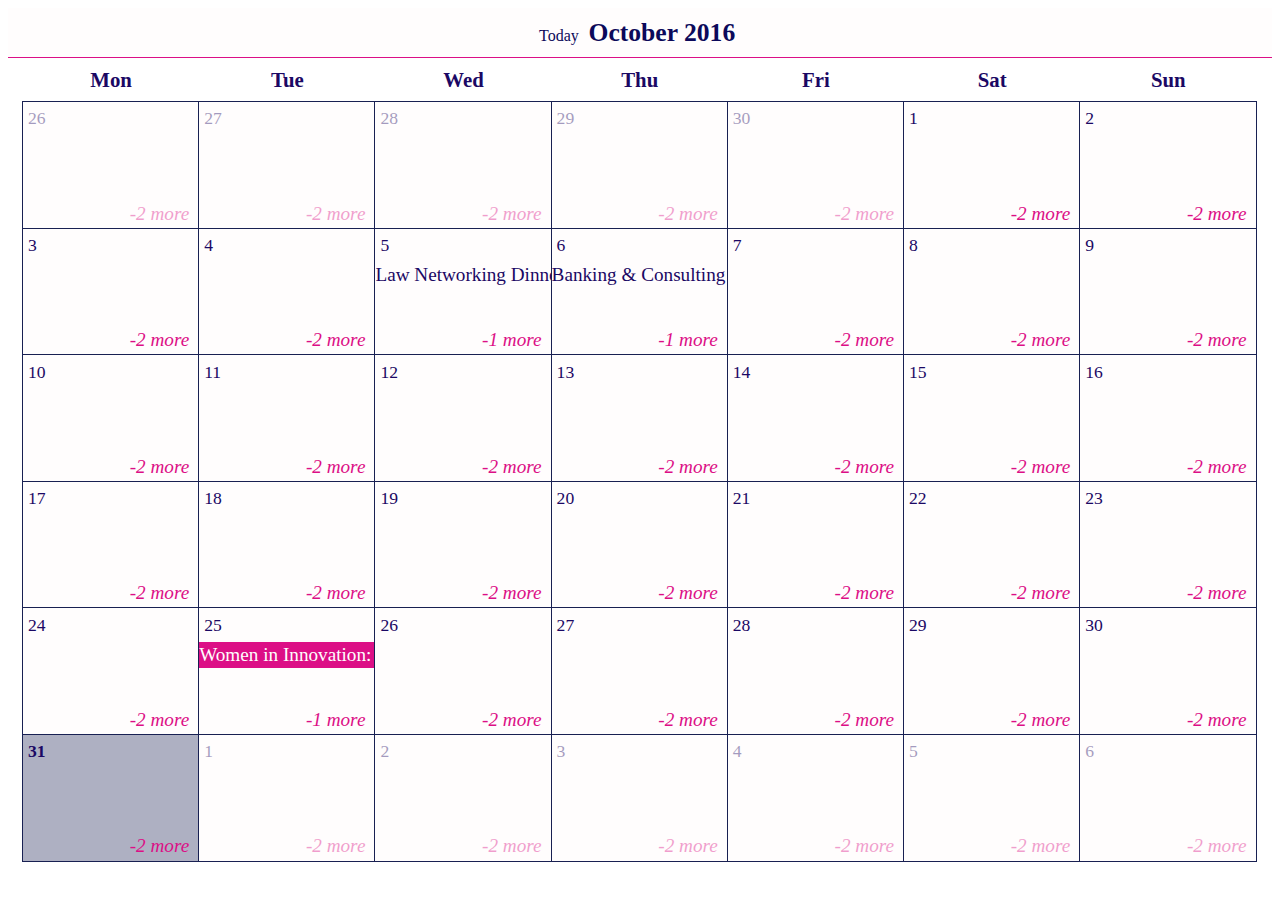
<file: wcan1.html>
<!DOCTYPE html>

<html>

<div id="template-container" class="view-month" ng:include="getTemplate()" ng:class="{small: templateSize=='small'}" onload="onTemplateLoaded()"><style class="ng-scope">
	body {
	}
	
	.inner {
		padding: 0px 15px;
		position: relative;
	}

	.inffuse-container {
		height: auto;
	}

	#template-container {
		height: auto;
		position: relative !important;
	}
	
	#content {
	}

	.period-selector {
		text-align: center;
		position: relative;
		border-bottom: 1px solid rgba(0,0,0,0.1);
		height: 50px;
		line-height: 50px;
		
		-webkit-box-sizing: border-box;
		-moz-box-sizing: border-box;
		-ms-box-sizing: border-box;
		box-sizing: border-box;
	}
	
	.period-selector .header {
		width: 150px;
		font-weight: 600;
		display: inline-block;
		text-transform: capitalize;
	}

	.period-selector .icon {
		line-height: 44px;
		vertical-align: top;
		display: inline-block;
		cursor: pointer;
		opacity: 0.7;
	}

	.period-selector .icon:before {
		font-size: 1.2rem;
	}

	.ltr .period-selector .icon {
		padding-left: 12px;
	}
		
	.rtl .period-selector .icon {
		padding-right: 12px;
	}

	.period-selector .icon:hover {
		opacity: 1;
	}

	#weeks-container {
		position: relative;
	}

	.week {
		white-space: nowrap;
	}

	.day,.day-title {
		display: inline-block;
		width: 20%;
		
		-webkit-box-sizing: border-box;
		-moz-box-sizing: border-box;
		-ms-box-sizing: border-box;
		box-sizing: border-box;
	}

	.withWeekends .day, .withWeekends .day-title {
		width: 14.28%;
	}
	
	.day {
		display: inline-block;
		position: relative;
		padding-bottom: 0.7rem;
		xoverflow: hidden;
		outline: 1px solid #eee;
		vertical-align: top;
	}

	.day:last-child {
	}

	.popup {
		position: absolute;
		height: 50%;
		width: 40%;
		
		top: 0;
		right: 0;
		left: 0;
		bottom: 0;

		border: 1px solid #aaa;
		border-radius: 2px;

		-webkit-box-sizing: border-box;
		-moz-box-sizing: border-box;
		-ms-box-sizing: border-box;
		box-sizing: border-box;
	}

	.popup-container {
		height: 100%;
	}
	
	.popup-content {
		padding: 0 2px; /* arrow fix */
	}

	.arrow {
		border: 12px solid black;
		position: absolute;
	}

	.arrow.shadow {
		margin-top: 2px;
		
		-webkit-filter: blur(2px);
	  -moz-filter: blur(2px);
	  -o-filter: blur(2px);
	  -ms-filter: blur(2px);
	  filter: blur(2px);
	}

	.arrow.border {
		border-color: #aaa;
	}

	.arrow.left {
		border-top-color: transparent !important;
		border-bottom-color: transparent !important;
		border-left-color: transparent !important;
	}

	.arrow.right {
		border-top-color: transparent !important;
		border-right-color: transparent !important;
		border-bottom-color: transparent !important;
	}

	.arrow.top {
		border-top-color: transparent !important;
		border-right-color: transparent !important;
		border-left-color: transparent !important;
	}

	.arrow.bottom {
		border-right-color: transparent !important;
		border-bottom-color: transparent !important;
		border-left-color: transparent !important;
	}

	.arrow.border.left {
		margin-left: -1px;
	}

	.arrow.border.right {
		margin-left: 1px;
	}

	.arrow.border.top {
		margin-top: -1px;
	}

	.arrow.border.bottom {
		margin-top: 1px;
	}

	.weekdays {
	}

	.day-title {
		padding: 10px 5px;
		text-align: center;
		text-transform: capitalize;
		font-weight: 600;
	}

	.week:last-child .day {
	}

	/*
	.day .inactive {
		position: absolute;
		top: 0;
		right: 0;
		bottom: 0;
		left: 0;
		background: rgba(230,230,230,0.6);
		pointer-events: none;
	}
	*/

	.inactive .inactivable {
		opacity: 0.4;
	}

	.day-number {
		padding: 0.4rem 5px;
		position: relative;
		z-index: 1;
	}

	.day.today .day-number{
		font-weight: bold;
	}

	.today-overlay {
		position: absolute;
		left: 0;
		top: 0;
		right: 0;
		bottom: 0;
		z-index: 0;
	}

	.events {
	}

	.event {
		cursor: pointer;
		position: relative;
		height: 1.6rem;
		line-height: 1.4;
		margin-bottom: 0.1rem;

		-webkit-box-sizing: border-box;
		-moz-box-sizing: border-box;
		-ms-box-sizing: border-box;
		box-sizing: border-box;
	}

	.ltr .event {
		padding-left: 5px;
		padding-right: 2px;
	}
	
	.rtl .event {
		padding-right: 5px;
		padding-left: 2px;
	}
	
	.event .dot {
		position: absolute;
		top: 50%;
		transform: translateY(-50%);
		-webkit-transform: translateY(-50%);
	}

	.event .event-title {
		overflow: hidden;
		width: 100%;
		display: inline-block;
		xtext-overflow: ellipsis;

		-webkit-box-sizing: border-box;
		-moz-box-sizing: border-box;
		-ms-box-sizing: border-box;
		box-sizing: border-box;
	}

	.ltr .event:not(.showAsBar) .event-title {
		padding-left: 9px;
	}

	.rtl .event:not(.showAsBar) .event-title {
		padding-right: 9px;
	}

	.event.showAsBar {
		z-index: 9998;
	}

	.event.showAsBar.dummy {
		z-index: 9997;
		background: none !important;
	}

	.event.showAsBar:not(:last-child) {
		margin-bottom: 1px;
	}
	
	.more {
		position: absolute;
		bottom: 4px;
		right: 10px;
		color: rgba(0,0,0,0.8);
		font-style: italic;
		z-index: 9999;
	}

	/*---------------------------------------------*/

	#goto-today					{ font-size: 1rem; }
	.period-selector .header { font-size: 1.6rem; }
	.day 							{ font-size: 1.2rem; }
	.day-number 				{ font-size: 1.1rem; }
	.day-title 					{ font-size: 1.3rem; }

	/*---------------------------------------------*/

</style>

<div id="content" class="ng-template-loading ng-scope" ng:style="{display: 'block'}" style="display: block;">
	<div id="header" class="period-selector" ng:style="{color: rendered_colors.title, background: rendered_colors.titleBg, 'border-color': rendered_colors.titleBorder}" style="color: rgb(12, 9, 90); background: rgb(255, 253, 253); border-color: rgb(220, 15, 135);">
		<div class="inner centerY">
			<a id="goto-today" class="centerY ng-scope" ng:style="{color: rendered_colors.title, 'border-color': rendered_colors.title}" ng:click="gotoToday()" translate="today" style="color: rgb(12, 9, 90); border-color: rgb(12, 9, 90);">Today</a>
			<span class="icon icon-arrow-left unselectable" ng:click="pageBack()"></span>
			<span class="header ng-binding">October 2016</span>
			<span class="icon icon-arrow-right unselectable" ng:click="pageForward()"></span>
		</div>
	</div>
	<div class="inner withWeekends" id="popup-container" ng:class="{withWeekends: settings.showWeekends}">
		<div class="weekdays">
			<!-- ngRepeat: day in getWeekdays() --><div class="day-title ng-binding ng-scope" ng:repeat="day in getWeekdays()" ng:style="{color: rendered_colors.text}" style="color: rgb(27, 8, 100);">
				Mon
			</div><!-- end ngRepeat: day in getWeekdays() --><div class="day-title ng-binding ng-scope" ng:repeat="day in getWeekdays()" ng:style="{color: rendered_colors.text}" style="color: rgb(27, 8, 100);">
				Tue
			</div><!-- end ngRepeat: day in getWeekdays() --><div class="day-title ng-binding ng-scope" ng:repeat="day in getWeekdays()" ng:style="{color: rendered_colors.text}" style="color: rgb(27, 8, 100);">
				Wed
			</div><!-- end ngRepeat: day in getWeekdays() --><div class="day-title ng-binding ng-scope" ng:repeat="day in getWeekdays()" ng:style="{color: rendered_colors.text}" style="color: rgb(27, 8, 100);">
				Thu
			</div><!-- end ngRepeat: day in getWeekdays() --><div class="day-title ng-binding ng-scope" ng:repeat="day in getWeekdays()" ng:style="{color: rendered_colors.text}" style="color: rgb(27, 8, 100);">
				Fri
			</div><!-- end ngRepeat: day in getWeekdays() --><div class="day-title ng-binding ng-scope" ng:repeat="day in getWeekdays()" ng:style="{color: rendered_colors.text}" style="color: rgb(27, 8, 100);">
				Sat
			</div><!-- end ngRepeat: day in getWeekdays() --><div class="day-title ng-binding ng-scope" ng:repeat="day in getWeekdays()" ng:style="{color: rendered_colors.text}" style="color: rgb(27, 8, 100);">
				Sun
			</div><!-- end ngRepeat: day in getWeekdays() -->
		</div>
		<div id="weeks-container">
			<!-- ngRepeat: (iweek,week) in month --><div class="week ng-scope" ng:repeat="(iweek,week) in month">
				<!-- ngRepeat: (iday,day) in week --><div class="day ng-scope inactive" ng:repeat="(iday,day) in week" ng:class="{today: day.today, inactive: day.inactive}" ng:style="{color: rendered_colors.text, 'outline-color': rendered_colors.innerBorder, background: rendered_colors.blockBg}" style="color: rgb(27, 8, 100); outline-color: rgb(24, 32, 82); background: rgb(255, 253, 253);">

					<!-- ngIf: day.today -->

					<div class="day-number inactivable ng-binding">26</div>

					<div class="events" not-moreevents="day" ng:style="{height: eventsHeight}" style="height: 5.1rem;">
						<!-- ngRepeat: event in day.events | limitTo: (day.displayCount||1000) track by $index -->
					</div>

					<a class="more inactivable ng-binding ng-hide" ng:show="day.displayCount" ng:style="{color: event.color || rendered_colors.events}" ng:click="openPopup('day',{day:day},$event)" style="color: rgb(220, 15, 134);">-2 more</a>
					
					<!-- <div class="inactive" ng:if="day.inactive" ng:style="{background: overlayColor}"></div> -->
				</div><!-- end ngRepeat: (iday,day) in week --><div class="day ng-scope inactive" ng:repeat="(iday,day) in week" ng:class="{today: day.today, inactive: day.inactive}" ng:style="{color: rendered_colors.text, 'outline-color': rendered_colors.innerBorder, background: rendered_colors.blockBg}" style="color: rgb(27, 8, 100); outline-color: rgb(24, 32, 82); background: rgb(255, 253, 253);">

					<!-- ngIf: day.today -->

					<div class="day-number inactivable ng-binding">27</div>

					<div class="events" not-moreevents="day" ng:style="{height: eventsHeight}" style="height: 5.1rem;">
						<!-- ngRepeat: event in day.events | limitTo: (day.displayCount||1000) track by $index -->
					</div>

					<a class="more inactivable ng-binding ng-hide" ng:show="day.displayCount" ng:style="{color: event.color || rendered_colors.events}" ng:click="openPopup('day',{day:day},$event)" style="color: rgb(220, 15, 134);">-2 more</a>
					
					<!-- <div class="inactive" ng:if="day.inactive" ng:style="{background: overlayColor}"></div> -->
				</div><!-- end ngRepeat: (iday,day) in week --><div class="day ng-scope inactive" ng:repeat="(iday,day) in week" ng:class="{today: day.today, inactive: day.inactive}" ng:style="{color: rendered_colors.text, 'outline-color': rendered_colors.innerBorder, background: rendered_colors.blockBg}" style="color: rgb(27, 8, 100); outline-color: rgb(24, 32, 82); background: rgb(255, 253, 253);">

					<!-- ngIf: day.today -->

					<div class="day-number inactivable ng-binding">28</div>

					<div class="events" not-moreevents="day" ng:style="{height: eventsHeight}" style="height: 5.1rem;">
						<!-- ngRepeat: event in day.events | limitTo: (day.displayCount||1000) track by $index -->
					</div>

					<a class="more inactivable ng-binding ng-hide" ng:show="day.displayCount" ng:style="{color: event.color || rendered_colors.events}" ng:click="openPopup('day',{day:day},$event)" style="color: rgb(220, 15, 134);">-2 more</a>
					
					<!-- <div class="inactive" ng:if="day.inactive" ng:style="{background: overlayColor}"></div> -->
				</div><!-- end ngRepeat: (iday,day) in week --><div class="day ng-scope inactive" ng:repeat="(iday,day) in week" ng:class="{today: day.today, inactive: day.inactive}" ng:style="{color: rendered_colors.text, 'outline-color': rendered_colors.innerBorder, background: rendered_colors.blockBg}" style="color: rgb(27, 8, 100); outline-color: rgb(24, 32, 82); background: rgb(255, 253, 253);">

					<!-- ngIf: day.today -->

					<div class="day-number inactivable ng-binding">29</div>

					<div class="events" not-moreevents="day" ng:style="{height: eventsHeight}" style="height: 5.1rem;">
						<!-- ngRepeat: event in day.events | limitTo: (day.displayCount||1000) track by $index -->
					</div>

					<a class="more inactivable ng-binding ng-hide" ng:show="day.displayCount" ng:style="{color: event.color || rendered_colors.events}" ng:click="openPopup('day',{day:day},$event)" style="color: rgb(220, 15, 134);">-2 more</a>
					
					<!-- <div class="inactive" ng:if="day.inactive" ng:style="{background: overlayColor}"></div> -->
				</div><!-- end ngRepeat: (iday,day) in week --><div class="day ng-scope inactive" ng:repeat="(iday,day) in week" ng:class="{today: day.today, inactive: day.inactive}" ng:style="{color: rendered_colors.text, 'outline-color': rendered_colors.innerBorder, background: rendered_colors.blockBg}" style="color: rgb(27, 8, 100); outline-color: rgb(24, 32, 82); background: rgb(255, 253, 253);">

					<!-- ngIf: day.today -->

					<div class="day-number inactivable ng-binding">30</div>

					<div class="events" not-moreevents="day" ng:style="{height: eventsHeight}" style="height: 5.1rem;">
						<!-- ngRepeat: event in day.events | limitTo: (day.displayCount||1000) track by $index -->
					</div>

					<a class="more inactivable ng-binding ng-hide" ng:show="day.displayCount" ng:style="{color: event.color || rendered_colors.events}" ng:click="openPopup('day',{day:day},$event)" style="color: rgb(220, 15, 134);">-2 more</a>
					
					<!-- <div class="inactive" ng:if="day.inactive" ng:style="{background: overlayColor}"></div> -->
				</div><!-- end ngRepeat: (iday,day) in week --><div class="day ng-scope" ng:repeat="(iday,day) in week" ng:class="{today: day.today, inactive: day.inactive}" ng:style="{color: rendered_colors.text, 'outline-color': rendered_colors.innerBorder, background: rendered_colors.blockBg}" style="color: rgb(27, 8, 100); outline-color: rgb(24, 32, 82); background: rgb(255, 253, 253);">

					<!-- ngIf: day.today -->

					<div class="day-number inactivable ng-binding">1</div>

					<div class="events" not-moreevents="day" ng:style="{height: eventsHeight}" style="height: 5.1rem;">
						<!-- ngRepeat: event in day.events | limitTo: (day.displayCount||1000) track by $index -->
					</div>

					<a class="more inactivable ng-binding ng-hide" ng:show="day.displayCount" ng:style="{color: event.color || rendered_colors.events}" ng:click="openPopup('day',{day:day},$event)" style="color: rgb(220, 15, 134);">-2 more</a>
					
					<!-- <div class="inactive" ng:if="day.inactive" ng:style="{background: overlayColor}"></div> -->
				</div><!-- end ngRepeat: (iday,day) in week --><div class="day ng-scope" ng:repeat="(iday,day) in week" ng:class="{today: day.today, inactive: day.inactive}" ng:style="{color: rendered_colors.text, 'outline-color': rendered_colors.innerBorder, background: rendered_colors.blockBg}" style="color: rgb(27, 8, 100); outline-color: rgb(24, 32, 82); background: rgb(255, 253, 253);">

					<!-- ngIf: day.today -->

					<div class="day-number inactivable ng-binding">2</div>

					<div class="events" not-moreevents="day" ng:style="{height: eventsHeight}" style="height: 5.1rem;">
						<!-- ngRepeat: event in day.events | limitTo: (day.displayCount||1000) track by $index -->
					</div>

					<a class="more inactivable ng-binding ng-hide" ng:show="day.displayCount" ng:style="{color: event.color || rendered_colors.events}" ng:click="openPopup('day',{day:day},$event)" style="color: rgb(220, 15, 134);">-2 more</a>
					
					<!-- <div class="inactive" ng:if="day.inactive" ng:style="{background: overlayColor}"></div> -->
				</div><!-- end ngRepeat: (iday,day) in week -->
			</div><!-- end ngRepeat: (iweek,week) in month --><div class="week ng-scope" ng:repeat="(iweek,week) in month">
				<!-- ngRepeat: (iday,day) in week --><div class="day ng-scope" ng:repeat="(iday,day) in week" ng:class="{today: day.today, inactive: day.inactive}" ng:style="{color: rendered_colors.text, 'outline-color': rendered_colors.innerBorder, background: rendered_colors.blockBg}" style="color: rgb(27, 8, 100); outline-color: rgb(24, 32, 82); background: rgb(255, 253, 253);">

					<!-- ngIf: day.today -->

					<div class="day-number inactivable ng-binding">3</div>

					<div class="events" not-moreevents="day" ng:style="{height: eventsHeight}" style="height: 5.1rem;">
						<!-- ngRepeat: event in day.events | limitTo: (day.displayCount||1000) track by $index -->
					</div>

					<a class="more inactivable ng-binding ng-hide" ng:show="day.displayCount" ng:style="{color: event.color || rendered_colors.events}" ng:click="openPopup('day',{day:day},$event)" style="color: rgb(220, 15, 134);">-2 more</a>
					
					<!-- <div class="inactive" ng:if="day.inactive" ng:style="{background: overlayColor}"></div> -->
				</div><!-- end ngRepeat: (iday,day) in week --><div class="day ng-scope" ng:repeat="(iday,day) in week" ng:class="{today: day.today, inactive: day.inactive}" ng:style="{color: rendered_colors.text, 'outline-color': rendered_colors.innerBorder, background: rendered_colors.blockBg}" style="color: rgb(27, 8, 100); outline-color: rgb(24, 32, 82); background: rgb(255, 253, 253);">

					<!-- ngIf: day.today -->

					<div class="day-number inactivable ng-binding">4</div>

					<div class="events" not-moreevents="day" ng:style="{height: eventsHeight}" style="height: 5.1rem;">
						<!-- ngRepeat: event in day.events | limitTo: (day.displayCount||1000) track by $index -->
					</div>

					<a class="more inactivable ng-binding ng-hide" ng:show="day.displayCount" ng:style="{color: event.color || rendered_colors.events}" ng:click="openPopup('day',{day:day},$event)" style="color: rgb(220, 15, 134);">-2 more</a>
					
					<!-- <div class="inactive" ng:if="day.inactive" ng:style="{background: overlayColor}"></div> -->
				</div><!-- end ngRepeat: (iday,day) in week --><div class="day ng-scope" ng:repeat="(iday,day) in week" ng:class="{today: day.today, inactive: day.inactive}" ng:style="{color: rendered_colors.text, 'outline-color': rendered_colors.innerBorder, background: rendered_colors.blockBg}" style="color: rgb(27, 8, 100); outline-color: rgb(24, 32, 82); background: rgb(255, 253, 253);">

					<!-- ngIf: day.today -->

					<div class="day-number inactivable ng-binding">5</div>

					<div class="events" not-moreevents="day" ng:style="{height: eventsHeight}" style="height: 5.1rem;">
						<!-- ngRepeat: event in day.events | limitTo: (day.displayCount||1000) track by $index --><div ng:repeat="event in day.events | limitTo: (day.displayCount||1000) track by $index" class="ng-scope">
							<!-- ngIf: event.showAsBar && !event.dummy -->

							<!-- ngIf: event.dummy -->
					
							<!-- ngIf: !event.showAsBar && !event.dummy --><div class="event ng-scope" ng:class="{demo: event.demo_cta}" ng:if="!event.showAsBar &amp;&amp; !event.dummy">
								<div class="dot" ng:style="{background: event.color || rendered_colors.events}" style="background: rgb(220, 15, 134);"></div>
								<a class="event-title ng-binding" ng:click="openPopup('event',{event:event,day:day},$event)">Law Networking Dinner</a>
							</div><!-- end ngIf: !event.showAsBar && !event.dummy -->
						</div><!-- end ngRepeat: event in day.events | limitTo: (day.displayCount||1000) track by $index -->
					</div>

					<a class="more inactivable ng-binding ng-hide" ng:show="day.displayCount" ng:style="{color: event.color || rendered_colors.events}" ng:click="openPopup('day',{day:day},$event)" style="color: rgb(220, 15, 134);">-1 more</a>
					
					<!-- <div class="inactive" ng:if="day.inactive" ng:style="{background: overlayColor}"></div> -->
				</div><!-- end ngRepeat: (iday,day) in week --><div class="day ng-scope" ng:repeat="(iday,day) in week" ng:class="{today: day.today, inactive: day.inactive}" ng:style="{color: rendered_colors.text, 'outline-color': rendered_colors.innerBorder, background: rendered_colors.blockBg}" style="color: rgb(27, 8, 100); outline-color: rgb(24, 32, 82); background: rgb(255, 253, 253);">

					<!-- ngIf: day.today -->

					<div class="day-number inactivable ng-binding">6</div>

					<div class="events" not-moreevents="day" ng:style="{height: eventsHeight}" style="height: 5.1rem;">
						<!-- ngRepeat: event in day.events | limitTo: (day.displayCount||1000) track by $index --><div ng:repeat="event in day.events | limitTo: (day.displayCount||1000) track by $index" class="ng-scope">
							<!-- ngIf: event.showAsBar && !event.dummy -->

							<!-- ngIf: event.dummy -->
					
							<!-- ngIf: !event.showAsBar && !event.dummy --><div class="event ng-scope" ng:class="{demo: event.demo_cta}" ng:if="!event.showAsBar &amp;&amp; !event.dummy">
								<div class="dot" ng:style="{background: event.color || rendered_colors.events}" style="background: rgb(220, 15, 134);"></div>
								<a class="event-title ng-binding" ng:click="openPopup('event',{event:event,day:day},$event)">Banking &amp; Consulting Dinner</a>
							</div><!-- end ngIf: !event.showAsBar && !event.dummy -->
						</div><!-- end ngRepeat: event in day.events | limitTo: (day.displayCount||1000) track by $index -->
					</div>

					<a class="more inactivable ng-binding ng-hide" ng:show="day.displayCount" ng:style="{color: event.color || rendered_colors.events}" ng:click="openPopup('day',{day:day},$event)" style="color: rgb(220, 15, 134);">-1 more</a>
					
					<!-- <div class="inactive" ng:if="day.inactive" ng:style="{background: overlayColor}"></div> -->
				</div><!-- end ngRepeat: (iday,day) in week --><div class="day ng-scope" ng:repeat="(iday,day) in week" ng:class="{today: day.today, inactive: day.inactive}" ng:style="{color: rendered_colors.text, 'outline-color': rendered_colors.innerBorder, background: rendered_colors.blockBg}" style="color: rgb(27, 8, 100); outline-color: rgb(24, 32, 82); background: rgb(255, 253, 253);">

					<!-- ngIf: day.today -->

					<div class="day-number inactivable ng-binding">7</div>

					<div class="events" not-moreevents="day" ng:style="{height: eventsHeight}" style="height: 5.1rem;">
						<!-- ngRepeat: event in day.events | limitTo: (day.displayCount||1000) track by $index -->
					</div>

					<a class="more inactivable ng-binding ng-hide" ng:show="day.displayCount" ng:style="{color: event.color || rendered_colors.events}" ng:click="openPopup('day',{day:day},$event)" style="color: rgb(220, 15, 134);">-2 more</a>
					
					<!-- <div class="inactive" ng:if="day.inactive" ng:style="{background: overlayColor}"></div> -->
				</div><!-- end ngRepeat: (iday,day) in week --><div class="day ng-scope" ng:repeat="(iday,day) in week" ng:class="{today: day.today, inactive: day.inactive}" ng:style="{color: rendered_colors.text, 'outline-color': rendered_colors.innerBorder, background: rendered_colors.blockBg}" style="color: rgb(27, 8, 100); outline-color: rgb(24, 32, 82); background: rgb(255, 253, 253);">

					<!-- ngIf: day.today -->

					<div class="day-number inactivable ng-binding">8</div>

					<div class="events" not-moreevents="day" ng:style="{height: eventsHeight}" style="height: 5.1rem;">
						<!-- ngRepeat: event in day.events | limitTo: (day.displayCount||1000) track by $index -->
					</div>

					<a class="more inactivable ng-binding ng-hide" ng:show="day.displayCount" ng:style="{color: event.color || rendered_colors.events}" ng:click="openPopup('day',{day:day},$event)" style="color: rgb(220, 15, 134);">-2 more</a>
					
					<!-- <div class="inactive" ng:if="day.inactive" ng:style="{background: overlayColor}"></div> -->
				</div><!-- end ngRepeat: (iday,day) in week --><div class="day ng-scope" ng:repeat="(iday,day) in week" ng:class="{today: day.today, inactive: day.inactive}" ng:style="{color: rendered_colors.text, 'outline-color': rendered_colors.innerBorder, background: rendered_colors.blockBg}" style="color: rgb(27, 8, 100); outline-color: rgb(24, 32, 82); background: rgb(255, 253, 253);">

					<!-- ngIf: day.today -->

					<div class="day-number inactivable ng-binding">9</div>

					<div class="events" not-moreevents="day" ng:style="{height: eventsHeight}" style="height: 5.1rem;">
						<!-- ngRepeat: event in day.events | limitTo: (day.displayCount||1000) track by $index -->
					</div>

					<a class="more inactivable ng-binding ng-hide" ng:show="day.displayCount" ng:style="{color: event.color || rendered_colors.events}" ng:click="openPopup('day',{day:day},$event)" style="color: rgb(220, 15, 134);">-2 more</a>
					
					<!-- <div class="inactive" ng:if="day.inactive" ng:style="{background: overlayColor}"></div> -->
				</div><!-- end ngRepeat: (iday,day) in week -->
			</div><!-- end ngRepeat: (iweek,week) in month --><div class="week ng-scope" ng:repeat="(iweek,week) in month">
				<!-- ngRepeat: (iday,day) in week --><div class="day ng-scope" ng:repeat="(iday,day) in week" ng:class="{today: day.today, inactive: day.inactive}" ng:style="{color: rendered_colors.text, 'outline-color': rendered_colors.innerBorder, background: rendered_colors.blockBg}" style="color: rgb(27, 8, 100); outline-color: rgb(24, 32, 82); background: rgb(255, 253, 253);">

					<!-- ngIf: day.today -->

					<div class="day-number inactivable ng-binding">10</div>

					<div class="events" not-moreevents="day" ng:style="{height: eventsHeight}" style="height: 5.1rem;">
						<!-- ngRepeat: event in day.events | limitTo: (day.displayCount||1000) track by $index -->
					</div>

					<a class="more inactivable ng-binding ng-hide" ng:show="day.displayCount" ng:style="{color: event.color || rendered_colors.events}" ng:click="openPopup('day',{day:day},$event)" style="color: rgb(220, 15, 134);">-2 more</a>
					
					<!-- <div class="inactive" ng:if="day.inactive" ng:style="{background: overlayColor}"></div> -->
				</div><!-- end ngRepeat: (iday,day) in week --><div class="day ng-scope" ng:repeat="(iday,day) in week" ng:class="{today: day.today, inactive: day.inactive}" ng:style="{color: rendered_colors.text, 'outline-color': rendered_colors.innerBorder, background: rendered_colors.blockBg}" style="color: rgb(27, 8, 100); outline-color: rgb(24, 32, 82); background: rgb(255, 253, 253);">

					<!-- ngIf: day.today -->

					<div class="day-number inactivable ng-binding">11</div>

					<div class="events" not-moreevents="day" ng:style="{height: eventsHeight}" style="height: 5.1rem;">
						<!-- ngRepeat: event in day.events | limitTo: (day.displayCount||1000) track by $index -->
					</div>

					<a class="more inactivable ng-binding ng-hide" ng:show="day.displayCount" ng:style="{color: event.color || rendered_colors.events}" ng:click="openPopup('day',{day:day},$event)" style="color: rgb(220, 15, 134);">-2 more</a>
					
					<!-- <div class="inactive" ng:if="day.inactive" ng:style="{background: overlayColor}"></div> -->
				</div><!-- end ngRepeat: (iday,day) in week --><div class="day ng-scope" ng:repeat="(iday,day) in week" ng:class="{today: day.today, inactive: day.inactive}" ng:style="{color: rendered_colors.text, 'outline-color': rendered_colors.innerBorder, background: rendered_colors.blockBg}" style="color: rgb(27, 8, 100); outline-color: rgb(24, 32, 82); background: rgb(255, 253, 253);">

					<!-- ngIf: day.today -->

					<div class="day-number inactivable ng-binding">12</div>

					<div class="events" not-moreevents="day" ng:style="{height: eventsHeight}" style="height: 5.1rem;">
						<!-- ngRepeat: event in day.events | limitTo: (day.displayCount||1000) track by $index -->
					</div>

					<a class="more inactivable ng-binding ng-hide" ng:show="day.displayCount" ng:style="{color: event.color || rendered_colors.events}" ng:click="openPopup('day',{day:day},$event)" style="color: rgb(220, 15, 134);">-2 more</a>
					
					<!-- <div class="inactive" ng:if="day.inactive" ng:style="{background: overlayColor}"></div> -->
				</div><!-- end ngRepeat: (iday,day) in week --><div class="day ng-scope" ng:repeat="(iday,day) in week" ng:class="{today: day.today, inactive: day.inactive}" ng:style="{color: rendered_colors.text, 'outline-color': rendered_colors.innerBorder, background: rendered_colors.blockBg}" style="color: rgb(27, 8, 100); outline-color: rgb(24, 32, 82); background: rgb(255, 253, 253);">

					<!-- ngIf: day.today -->

					<div class="day-number inactivable ng-binding">13</div>

					<div class="events" not-moreevents="day" ng:style="{height: eventsHeight}" style="height: 5.1rem;">
						<!-- ngRepeat: event in day.events | limitTo: (day.displayCount||1000) track by $index -->
					</div>

					<a class="more inactivable ng-binding ng-hide" ng:show="day.displayCount" ng:style="{color: event.color || rendered_colors.events}" ng:click="openPopup('day',{day:day},$event)" style="color: rgb(220, 15, 134);">-2 more</a>
					
					<!-- <div class="inactive" ng:if="day.inactive" ng:style="{background: overlayColor}"></div> -->
				</div><!-- end ngRepeat: (iday,day) in week --><div class="day ng-scope" ng:repeat="(iday,day) in week" ng:class="{today: day.today, inactive: day.inactive}" ng:style="{color: rendered_colors.text, 'outline-color': rendered_colors.innerBorder, background: rendered_colors.blockBg}" style="color: rgb(27, 8, 100); outline-color: rgb(24, 32, 82); background: rgb(255, 253, 253);">

					<!-- ngIf: day.today -->

					<div class="day-number inactivable ng-binding">14</div>

					<div class="events" not-moreevents="day" ng:style="{height: eventsHeight}" style="height: 5.1rem;">
						<!-- ngRepeat: event in day.events | limitTo: (day.displayCount||1000) track by $index -->
					</div>

					<a class="more inactivable ng-binding ng-hide" ng:show="day.displayCount" ng:style="{color: event.color || rendered_colors.events}" ng:click="openPopup('day',{day:day},$event)" style="color: rgb(220, 15, 134);">-2 more</a>
					
					<!-- <div class="inactive" ng:if="day.inactive" ng:style="{background: overlayColor}"></div> -->
				</div><!-- end ngRepeat: (iday,day) in week --><div class="day ng-scope" ng:repeat="(iday,day) in week" ng:class="{today: day.today, inactive: day.inactive}" ng:style="{color: rendered_colors.text, 'outline-color': rendered_colors.innerBorder, background: rendered_colors.blockBg}" style="color: rgb(27, 8, 100); outline-color: rgb(24, 32, 82); background: rgb(255, 253, 253);">

					<!-- ngIf: day.today -->

					<div class="day-number inactivable ng-binding">15</div>

					<div class="events" not-moreevents="day" ng:style="{height: eventsHeight}" style="height: 5.1rem;">
						<!-- ngRepeat: event in day.events | limitTo: (day.displayCount||1000) track by $index -->
					</div>

					<a class="more inactivable ng-binding ng-hide" ng:show="day.displayCount" ng:style="{color: event.color || rendered_colors.events}" ng:click="openPopup('day',{day:day},$event)" style="color: rgb(220, 15, 134);">-2 more</a>
					
					<!-- <div class="inactive" ng:if="day.inactive" ng:style="{background: overlayColor}"></div> -->
				</div><!-- end ngRepeat: (iday,day) in week --><div class="day ng-scope" ng:repeat="(iday,day) in week" ng:class="{today: day.today, inactive: day.inactive}" ng:style="{color: rendered_colors.text, 'outline-color': rendered_colors.innerBorder, background: rendered_colors.blockBg}" style="color: rgb(27, 8, 100); outline-color: rgb(24, 32, 82); background: rgb(255, 253, 253);">

					<!-- ngIf: day.today -->

					<div class="day-number inactivable ng-binding">16</div>

					<div class="events" not-moreevents="day" ng:style="{height: eventsHeight}" style="height: 5.1rem;">
						<!-- ngRepeat: event in day.events | limitTo: (day.displayCount||1000) track by $index -->
					</div>

					<a class="more inactivable ng-binding ng-hide" ng:show="day.displayCount" ng:style="{color: event.color || rendered_colors.events}" ng:click="openPopup('day',{day:day},$event)" style="color: rgb(220, 15, 134);">-2 more</a>
					
					<!-- <div class="inactive" ng:if="day.inactive" ng:style="{background: overlayColor}"></div> -->
				</div><!-- end ngRepeat: (iday,day) in week -->
			</div><!-- end ngRepeat: (iweek,week) in month --><div class="week ng-scope" ng:repeat="(iweek,week) in month">
				<!-- ngRepeat: (iday,day) in week --><div class="day ng-scope" ng:repeat="(iday,day) in week" ng:class="{today: day.today, inactive: day.inactive}" ng:style="{color: rendered_colors.text, 'outline-color': rendered_colors.innerBorder, background: rendered_colors.blockBg}" style="color: rgb(27, 8, 100); outline-color: rgb(24, 32, 82); background: rgb(255, 253, 253);">

					<!-- ngIf: day.today -->

					<div class="day-number inactivable ng-binding">17</div>

					<div class="events" not-moreevents="day" ng:style="{height: eventsHeight}" style="height: 5.1rem;">
						<!-- ngRepeat: event in day.events | limitTo: (day.displayCount||1000) track by $index -->
					</div>

					<a class="more inactivable ng-binding ng-hide" ng:show="day.displayCount" ng:style="{color: event.color || rendered_colors.events}" ng:click="openPopup('day',{day:day},$event)" style="color: rgb(220, 15, 134);">-2 more</a>
					
					<!-- <div class="inactive" ng:if="day.inactive" ng:style="{background: overlayColor}"></div> -->
				</div><!-- end ngRepeat: (iday,day) in week --><div class="day ng-scope" ng:repeat="(iday,day) in week" ng:class="{today: day.today, inactive: day.inactive}" ng:style="{color: rendered_colors.text, 'outline-color': rendered_colors.innerBorder, background: rendered_colors.blockBg}" style="color: rgb(27, 8, 100); outline-color: rgb(24, 32, 82); background: rgb(255, 253, 253);">

					<!-- ngIf: day.today -->

					<div class="day-number inactivable ng-binding">18</div>

					<div class="events" not-moreevents="day" ng:style="{height: eventsHeight}" style="height: 5.1rem;">
						<!-- ngRepeat: event in day.events | limitTo: (day.displayCount||1000) track by $index -->
					</div>

					<a class="more inactivable ng-binding ng-hide" ng:show="day.displayCount" ng:style="{color: event.color || rendered_colors.events}" ng:click="openPopup('day',{day:day},$event)" style="color: rgb(220, 15, 134);">-2 more</a>
					
					<!-- <div class="inactive" ng:if="day.inactive" ng:style="{background: overlayColor}"></div> -->
				</div><!-- end ngRepeat: (iday,day) in week --><div class="day ng-scope" ng:repeat="(iday,day) in week" ng:class="{today: day.today, inactive: day.inactive}" ng:style="{color: rendered_colors.text, 'outline-color': rendered_colors.innerBorder, background: rendered_colors.blockBg}" style="color: rgb(27, 8, 100); outline-color: rgb(24, 32, 82); background: rgb(255, 253, 253);">

					<!-- ngIf: day.today -->

					<div class="day-number inactivable ng-binding">19</div>

					<div class="events" not-moreevents="day" ng:style="{height: eventsHeight}" style="height: 5.1rem;">
						<!-- ngRepeat: event in day.events | limitTo: (day.displayCount||1000) track by $index -->
					</div>

					<a class="more inactivable ng-binding ng-hide" ng:show="day.displayCount" ng:style="{color: event.color || rendered_colors.events}" ng:click="openPopup('day',{day:day},$event)" style="color: rgb(220, 15, 134);">-2 more</a>
					
					<!-- <div class="inactive" ng:if="day.inactive" ng:style="{background: overlayColor}"></div> -->
				</div><!-- end ngRepeat: (iday,day) in week --><div class="day ng-scope" ng:repeat="(iday,day) in week" ng:class="{today: day.today, inactive: day.inactive}" ng:style="{color: rendered_colors.text, 'outline-color': rendered_colors.innerBorder, background: rendered_colors.blockBg}" style="color: rgb(27, 8, 100); outline-color: rgb(24, 32, 82); background: rgb(255, 253, 253);">

					<!-- ngIf: day.today -->

					<div class="day-number inactivable ng-binding">20</div>

					<div class="events" not-moreevents="day" ng:style="{height: eventsHeight}" style="height: 5.1rem;">
						<!-- ngRepeat: event in day.events | limitTo: (day.displayCount||1000) track by $index -->
					</div>

					<a class="more inactivable ng-binding ng-hide" ng:show="day.displayCount" ng:style="{color: event.color || rendered_colors.events}" ng:click="openPopup('day',{day:day},$event)" style="color: rgb(220, 15, 134);">-2 more</a>
					
					<!-- <div class="inactive" ng:if="day.inactive" ng:style="{background: overlayColor}"></div> -->
				</div><!-- end ngRepeat: (iday,day) in week --><div class="day ng-scope" ng:repeat="(iday,day) in week" ng:class="{today: day.today, inactive: day.inactive}" ng:style="{color: rendered_colors.text, 'outline-color': rendered_colors.innerBorder, background: rendered_colors.blockBg}" style="color: rgb(27, 8, 100); outline-color: rgb(24, 32, 82); background: rgb(255, 253, 253);">

					<!-- ngIf: day.today -->

					<div class="day-number inactivable ng-binding">21</div>

					<div class="events" not-moreevents="day" ng:style="{height: eventsHeight}" style="height: 5.1rem;">
						<!-- ngRepeat: event in day.events | limitTo: (day.displayCount||1000) track by $index -->
					</div>

					<a class="more inactivable ng-binding ng-hide" ng:show="day.displayCount" ng:style="{color: event.color || rendered_colors.events}" ng:click="openPopup('day',{day:day},$event)" style="color: rgb(220, 15, 134);">-2 more</a>
					
					<!-- <div class="inactive" ng:if="day.inactive" ng:style="{background: overlayColor}"></div> -->
				</div><!-- end ngRepeat: (iday,day) in week --><div class="day ng-scope" ng:repeat="(iday,day) in week" ng:class="{today: day.today, inactive: day.inactive}" ng:style="{color: rendered_colors.text, 'outline-color': rendered_colors.innerBorder, background: rendered_colors.blockBg}" style="color: rgb(27, 8, 100); outline-color: rgb(24, 32, 82); background: rgb(255, 253, 253);">

					<!-- ngIf: day.today -->

					<div class="day-number inactivable ng-binding">22</div>

					<div class="events" not-moreevents="day" ng:style="{height: eventsHeight}" style="height: 5.1rem;">
						<!-- ngRepeat: event in day.events | limitTo: (day.displayCount||1000) track by $index -->
					</div>

					<a class="more inactivable ng-binding ng-hide" ng:show="day.displayCount" ng:style="{color: event.color || rendered_colors.events}" ng:click="openPopup('day',{day:day},$event)" style="color: rgb(220, 15, 134);">-2 more</a>
					
					<!-- <div class="inactive" ng:if="day.inactive" ng:style="{background: overlayColor}"></div> -->
				</div><!-- end ngRepeat: (iday,day) in week --><div class="day ng-scope" ng:repeat="(iday,day) in week" ng:class="{today: day.today, inactive: day.inactive}" ng:style="{color: rendered_colors.text, 'outline-color': rendered_colors.innerBorder, background: rendered_colors.blockBg}" style="color: rgb(27, 8, 100); outline-color: rgb(24, 32, 82); background: rgb(255, 253, 253);">

					<!-- ngIf: day.today -->

					<div class="day-number inactivable ng-binding">23</div>

					<div class="events" not-moreevents="day" ng:style="{height: eventsHeight}" style="height: 5.1rem;">
						<!-- ngRepeat: event in day.events | limitTo: (day.displayCount||1000) track by $index -->
					</div>

					<a class="more inactivable ng-binding ng-hide" ng:show="day.displayCount" ng:style="{color: event.color || rendered_colors.events}" ng:click="openPopup('day',{day:day},$event)" style="color: rgb(220, 15, 134);">-2 more</a>
					
					<!-- <div class="inactive" ng:if="day.inactive" ng:style="{background: overlayColor}"></div> -->
				</div><!-- end ngRepeat: (iday,day) in week -->
			</div><!-- end ngRepeat: (iweek,week) in month --><div class="week ng-scope" ng:repeat="(iweek,week) in month">
				<!-- ngRepeat: (iday,day) in week --><div class="day ng-scope" ng:repeat="(iday,day) in week" ng:class="{today: day.today, inactive: day.inactive}" ng:style="{color: rendered_colors.text, 'outline-color': rendered_colors.innerBorder, background: rendered_colors.blockBg}" style="color: rgb(27, 8, 100); outline-color: rgb(24, 32, 82); background: rgb(255, 253, 253);">

					<!-- ngIf: day.today -->

					<div class="day-number inactivable ng-binding">24</div>

					<div class="events" not-moreevents="day" ng:style="{height: eventsHeight}" style="height: 5.1rem;">
						<!-- ngRepeat: event in day.events | limitTo: (day.displayCount||1000) track by $index -->
					</div>

					<a class="more inactivable ng-binding ng-hide" ng:show="day.displayCount" ng:style="{color: event.color || rendered_colors.events}" ng:click="openPopup('day',{day:day},$event)" style="color: rgb(220, 15, 134);">-2 more</a>
					
					<!-- <div class="inactive" ng:if="day.inactive" ng:style="{background: overlayColor}"></div> -->
				</div><!-- end ngRepeat: (iday,day) in week --><div class="day ng-scope" ng:repeat="(iday,day) in week" ng:class="{today: day.today, inactive: day.inactive}" ng:style="{color: rendered_colors.text, 'outline-color': rendered_colors.innerBorder, background: rendered_colors.blockBg}" style="color: rgb(27, 8, 100); outline-color: rgb(24, 32, 82); background: rgb(255, 253, 253);">

					<!-- ngIf: day.today -->

					<div class="day-number inactivable ng-binding">25</div>

					<div class="events" not-moreevents="day" ng:style="{height: eventsHeight}" style="height: 5.1rem;">
						<!-- ngRepeat: event in day.events | limitTo: (day.displayCount||1000) track by $index --><div ng:repeat="event in day.events | limitTo: (day.displayCount||1000) track by $index" class="ng-scope">
							<!-- ngIf: event.showAsBar && !event.dummy --><div class="event showAsBar ng-scope" ng:class="{demo: event.demo_cta}" ng:if="event.showAsBar &amp;&amp; !event.dummy" ng:style="{background: event.color || rendered_colors.events, color: rendered_colors.blockBg, width: (100*event.barduration-1)+'%'}" style="background: rgb(220, 15, 134); color: rgb(255, 253, 253); width: 99%;">
								<a class="event-title ng-binding" ng:click="openPopup('event',{event:event,day:day},$event)">Women in Innovation: Tech &amp; Entrepreneurship</a>
							</div><!-- end ngIf: event.showAsBar && !event.dummy -->

							<!-- ngIf: event.dummy -->
					
							<!-- ngIf: !event.showAsBar && !event.dummy -->
						</div><!-- end ngRepeat: event in day.events | limitTo: (day.displayCount||1000) track by $index -->
					</div>

					<a class="more inactivable ng-binding ng-hide" ng:show="day.displayCount" ng:style="{color: event.color || rendered_colors.events}" ng:click="openPopup('day',{day:day},$event)" style="color: rgb(220, 15, 134);">-1 more</a>
					
					<!-- <div class="inactive" ng:if="day.inactive" ng:style="{background: overlayColor}"></div> -->
				</div><!-- end ngRepeat: (iday,day) in week --><div class="day ng-scope" ng:repeat="(iday,day) in week" ng:class="{today: day.today, inactive: day.inactive}" ng:style="{color: rendered_colors.text, 'outline-color': rendered_colors.innerBorder, background: rendered_colors.blockBg}" style="color: rgb(27, 8, 100); outline-color: rgb(24, 32, 82); background: rgb(255, 253, 253);">

					<!-- ngIf: day.today -->

					<div class="day-number inactivable ng-binding">26</div>

					<div class="events" not-moreevents="day" ng:style="{height: eventsHeight}" style="height: 5.1rem;">
						<!-- ngRepeat: event in day.events | limitTo: (day.displayCount||1000) track by $index -->
					</div>

					<a class="more inactivable ng-binding ng-hide" ng:show="day.displayCount" ng:style="{color: event.color || rendered_colors.events}" ng:click="openPopup('day',{day:day},$event)" style="color: rgb(220, 15, 134);">-2 more</a>
					
					<!-- <div class="inactive" ng:if="day.inactive" ng:style="{background: overlayColor}"></div> -->
				</div><!-- end ngRepeat: (iday,day) in week --><div class="day ng-scope" ng:repeat="(iday,day) in week" ng:class="{today: day.today, inactive: day.inactive}" ng:style="{color: rendered_colors.text, 'outline-color': rendered_colors.innerBorder, background: rendered_colors.blockBg}" style="color: rgb(27, 8, 100); outline-color: rgb(24, 32, 82); background: rgb(255, 253, 253);">

					<!-- ngIf: day.today -->

					<div class="day-number inactivable ng-binding">27</div>

					<div class="events" not-moreevents="day" ng:style="{height: eventsHeight}" style="height: 5.1rem;">
						<!-- ngRepeat: event in day.events | limitTo: (day.displayCount||1000) track by $index -->
					</div>

					<a class="more inactivable ng-binding ng-hide" ng:show="day.displayCount" ng:style="{color: event.color || rendered_colors.events}" ng:click="openPopup('day',{day:day},$event)" style="color: rgb(220, 15, 134);">-2 more</a>
					
					<!-- <div class="inactive" ng:if="day.inactive" ng:style="{background: overlayColor}"></div> -->
				</div><!-- end ngRepeat: (iday,day) in week --><div class="day ng-scope" ng:repeat="(iday,day) in week" ng:class="{today: day.today, inactive: day.inactive}" ng:style="{color: rendered_colors.text, 'outline-color': rendered_colors.innerBorder, background: rendered_colors.blockBg}" style="color: rgb(27, 8, 100); outline-color: rgb(24, 32, 82); background: rgb(255, 253, 253);">

					<!-- ngIf: day.today -->

					<div class="day-number inactivable ng-binding">28</div>

					<div class="events" not-moreevents="day" ng:style="{height: eventsHeight}" style="height: 5.1rem;">
						<!-- ngRepeat: event in day.events | limitTo: (day.displayCount||1000) track by $index -->
					</div>

					<a class="more inactivable ng-binding ng-hide" ng:show="day.displayCount" ng:style="{color: event.color || rendered_colors.events}" ng:click="openPopup('day',{day:day},$event)" style="color: rgb(220, 15, 134);">-2 more</a>
					
					<!-- <div class="inactive" ng:if="day.inactive" ng:style="{background: overlayColor}"></div> -->
				</div><!-- end ngRepeat: (iday,day) in week --><div class="day ng-scope" ng:repeat="(iday,day) in week" ng:class="{today: day.today, inactive: day.inactive}" ng:style="{color: rendered_colors.text, 'outline-color': rendered_colors.innerBorder, background: rendered_colors.blockBg}" style="color: rgb(27, 8, 100); outline-color: rgb(24, 32, 82); background: rgb(255, 253, 253);">

					<!-- ngIf: day.today -->

					<div class="day-number inactivable ng-binding">29</div>

					<div class="events" not-moreevents="day" ng:style="{height: eventsHeight}" style="height: 5.1rem;">
						<!-- ngRepeat: event in day.events | limitTo: (day.displayCount||1000) track by $index -->
					</div>

					<a class="more inactivable ng-binding ng-hide" ng:show="day.displayCount" ng:style="{color: event.color || rendered_colors.events}" ng:click="openPopup('day',{day:day},$event)" style="color: rgb(220, 15, 134);">-2 more</a>
					
					<!-- <div class="inactive" ng:if="day.inactive" ng:style="{background: overlayColor}"></div> -->
				</div><!-- end ngRepeat: (iday,day) in week --><div class="day ng-scope" ng:repeat="(iday,day) in week" ng:class="{today: day.today, inactive: day.inactive}" ng:style="{color: rendered_colors.text, 'outline-color': rendered_colors.innerBorder, background: rendered_colors.blockBg}" style="color: rgb(27, 8, 100); outline-color: rgb(24, 32, 82); background: rgb(255, 253, 253);">

					<!-- ngIf: day.today -->

					<div class="day-number inactivable ng-binding">30</div>

					<div class="events" not-moreevents="day" ng:style="{height: eventsHeight}" style="height: 5.1rem;">
						<!-- ngRepeat: event in day.events | limitTo: (day.displayCount||1000) track by $index -->
					</div>

					<a class="more inactivable ng-binding ng-hide" ng:show="day.displayCount" ng:style="{color: event.color || rendered_colors.events}" ng:click="openPopup('day',{day:day},$event)" style="color: rgb(220, 15, 134);">-2 more</a>
					
					<!-- <div class="inactive" ng:if="day.inactive" ng:style="{background: overlayColor}"></div> -->
				</div><!-- end ngRepeat: (iday,day) in week -->
			</div><!-- end ngRepeat: (iweek,week) in month --><div class="week ng-scope" ng:repeat="(iweek,week) in month">
				<!-- ngRepeat: (iday,day) in week --><div class="day ng-scope today" ng:repeat="(iday,day) in week" ng:class="{today: day.today, inactive: day.inactive}" ng:style="{color: rendered_colors.text, 'outline-color': rendered_colors.innerBorder, background: rendered_colors.blockBg}" style="color: rgb(27, 8, 100); outline-color: rgb(24, 32, 82); background: rgb(255, 253, 253);">

					<!-- ngIf: day.today --><div ng:if="day.today" class="today-overlay ng-scope" ng:style="{background: rendered_colors.todayBg}" style="background: rgba(24, 32, 82, 0.34902);"></div><!-- end ngIf: day.today -->

					<div class="day-number inactivable ng-binding">31</div>

					<div class="events" not-moreevents="day" ng:style="{height: eventsHeight}" style="height: 5.1rem;">
						<!-- ngRepeat: event in day.events | limitTo: (day.displayCount||1000) track by $index -->
					</div>

					<a class="more inactivable ng-binding ng-hide" ng:show="day.displayCount" ng:style="{color: event.color || rendered_colors.events}" ng:click="openPopup('day',{day:day},$event)" style="color: rgb(220, 15, 134);">-2 more</a>
					
					<!-- <div class="inactive" ng:if="day.inactive" ng:style="{background: overlayColor}"></div> -->
				</div><!-- end ngRepeat: (iday,day) in week --><div class="day ng-scope inactive" ng:repeat="(iday,day) in week" ng:class="{today: day.today, inactive: day.inactive}" ng:style="{color: rendered_colors.text, 'outline-color': rendered_colors.innerBorder, background: rendered_colors.blockBg}" style="color: rgb(27, 8, 100); outline-color: rgb(24, 32, 82); background: rgb(255, 253, 253);">

					<!-- ngIf: day.today -->

					<div class="day-number inactivable ng-binding">1</div>

					<div class="events" not-moreevents="day" ng:style="{height: eventsHeight}" style="height: 5.1rem;">
						<!-- ngRepeat: event in day.events | limitTo: (day.displayCount||1000) track by $index -->
					</div>

					<a class="more inactivable ng-binding ng-hide" ng:show="day.displayCount" ng:style="{color: event.color || rendered_colors.events}" ng:click="openPopup('day',{day:day},$event)" style="color: rgb(220, 15, 134);">-2 more</a>
					
					<!-- <div class="inactive" ng:if="day.inactive" ng:style="{background: overlayColor}"></div> -->
				</div><!-- end ngRepeat: (iday,day) in week --><div class="day ng-scope inactive" ng:repeat="(iday,day) in week" ng:class="{today: day.today, inactive: day.inactive}" ng:style="{color: rendered_colors.text, 'outline-color': rendered_colors.innerBorder, background: rendered_colors.blockBg}" style="color: rgb(27, 8, 100); outline-color: rgb(24, 32, 82); background: rgb(255, 253, 253);">

					<!-- ngIf: day.today -->

					<div class="day-number inactivable ng-binding">2</div>

					<div class="events" not-moreevents="day" ng:style="{height: eventsHeight}" style="height: 5.1rem;">
						<!-- ngRepeat: event in day.events | limitTo: (day.displayCount||1000) track by $index -->
					</div>

					<a class="more inactivable ng-binding ng-hide" ng:show="day.displayCount" ng:style="{color: event.color || rendered_colors.events}" ng:click="openPopup('day',{day:day},$event)" style="color: rgb(220, 15, 134);">-2 more</a>
					
					<!-- <div class="inactive" ng:if="day.inactive" ng:style="{background: overlayColor}"></div> -->
				</div><!-- end ngRepeat: (iday,day) in week --><div class="day ng-scope inactive" ng:repeat="(iday,day) in week" ng:class="{today: day.today, inactive: day.inactive}" ng:style="{color: rendered_colors.text, 'outline-color': rendered_colors.innerBorder, background: rendered_colors.blockBg}" style="color: rgb(27, 8, 100); outline-color: rgb(24, 32, 82); background: rgb(255, 253, 253);">

					<!-- ngIf: day.today -->

					<div class="day-number inactivable ng-binding">3</div>

					<div class="events" not-moreevents="day" ng:style="{height: eventsHeight}" style="height: 5.1rem;">
						<!-- ngRepeat: event in day.events | limitTo: (day.displayCount||1000) track by $index -->
					</div>

					<a class="more inactivable ng-binding ng-hide" ng:show="day.displayCount" ng:style="{color: event.color || rendered_colors.events}" ng:click="openPopup('day',{day:day},$event)" style="color: rgb(220, 15, 134);">-2 more</a>
					
					<!-- <div class="inactive" ng:if="day.inactive" ng:style="{background: overlayColor}"></div> -->
				</div><!-- end ngRepeat: (iday,day) in week --><div class="day ng-scope inactive" ng:repeat="(iday,day) in week" ng:class="{today: day.today, inactive: day.inactive}" ng:style="{color: rendered_colors.text, 'outline-color': rendered_colors.innerBorder, background: rendered_colors.blockBg}" style="color: rgb(27, 8, 100); outline-color: rgb(24, 32, 82); background: rgb(255, 253, 253);">

					<!-- ngIf: day.today -->

					<div class="day-number inactivable ng-binding">4</div>

					<div class="events" not-moreevents="day" ng:style="{height: eventsHeight}" style="height: 5.1rem;">
						<!-- ngRepeat: event in day.events | limitTo: (day.displayCount||1000) track by $index -->
					</div>

					<a class="more inactivable ng-binding ng-hide" ng:show="day.displayCount" ng:style="{color: event.color || rendered_colors.events}" ng:click="openPopup('day',{day:day},$event)" style="color: rgb(220, 15, 134);">-2 more</a>
					
					<!-- <div class="inactive" ng:if="day.inactive" ng:style="{background: overlayColor}"></div> -->
				</div><!-- end ngRepeat: (iday,day) in week --><div class="day ng-scope inactive" ng:repeat="(iday,day) in week" ng:class="{today: day.today, inactive: day.inactive}" ng:style="{color: rendered_colors.text, 'outline-color': rendered_colors.innerBorder, background: rendered_colors.blockBg}" style="color: rgb(27, 8, 100); outline-color: rgb(24, 32, 82); background: rgb(255, 253, 253);">

					<!-- ngIf: day.today -->

					<div class="day-number inactivable ng-binding">5</div>

					<div class="events" not-moreevents="day" ng:style="{height: eventsHeight}" style="height: 5.1rem;">
						<!-- ngRepeat: event in day.events | limitTo: (day.displayCount||1000) track by $index -->
					</div>

					<a class="more inactivable ng-binding ng-hide" ng:show="day.displayCount" ng:style="{color: event.color || rendered_colors.events}" ng:click="openPopup('day',{day:day},$event)" style="color: rgb(220, 15, 134);">-2 more</a>
					
					<!-- <div class="inactive" ng:if="day.inactive" ng:style="{background: overlayColor}"></div> -->
				</div><!-- end ngRepeat: (iday,day) in week --><div class="day ng-scope inactive" ng:repeat="(iday,day) in week" ng:class="{today: day.today, inactive: day.inactive}" ng:style="{color: rendered_colors.text, 'outline-color': rendered_colors.innerBorder, background: rendered_colors.blockBg}" style="color: rgb(27, 8, 100); outline-color: rgb(24, 32, 82); background: rgb(255, 253, 253);">

					<!-- ngIf: day.today -->

					<div class="day-number inactivable ng-binding">6</div>

					<div class="events" not-moreevents="day" ng:style="{height: eventsHeight}" style="height: 5.1rem;">
						<!-- ngRepeat: event in day.events | limitTo: (day.displayCount||1000) track by $index -->
					</div>

					<a class="more inactivable ng-binding ng-hide" ng:show="day.displayCount" ng:style="{color: event.color || rendered_colors.events}" ng:click="openPopup('day',{day:day},$event)" style="color: rgb(220, 15, 134);">-2 more</a>
					
					<!-- <div class="inactive" ng:if="day.inactive" ng:style="{background: overlayColor}"></div> -->
				</div><!-- end ngRepeat: (iday,day) in week -->
			</div><!-- end ngRepeat: (iweek,week) in month -->
			<!-- ngIf: loading -->
		</div>

		<!-- ngIf: _popup -->
	</div>
</div></div>

</html>
</file>
